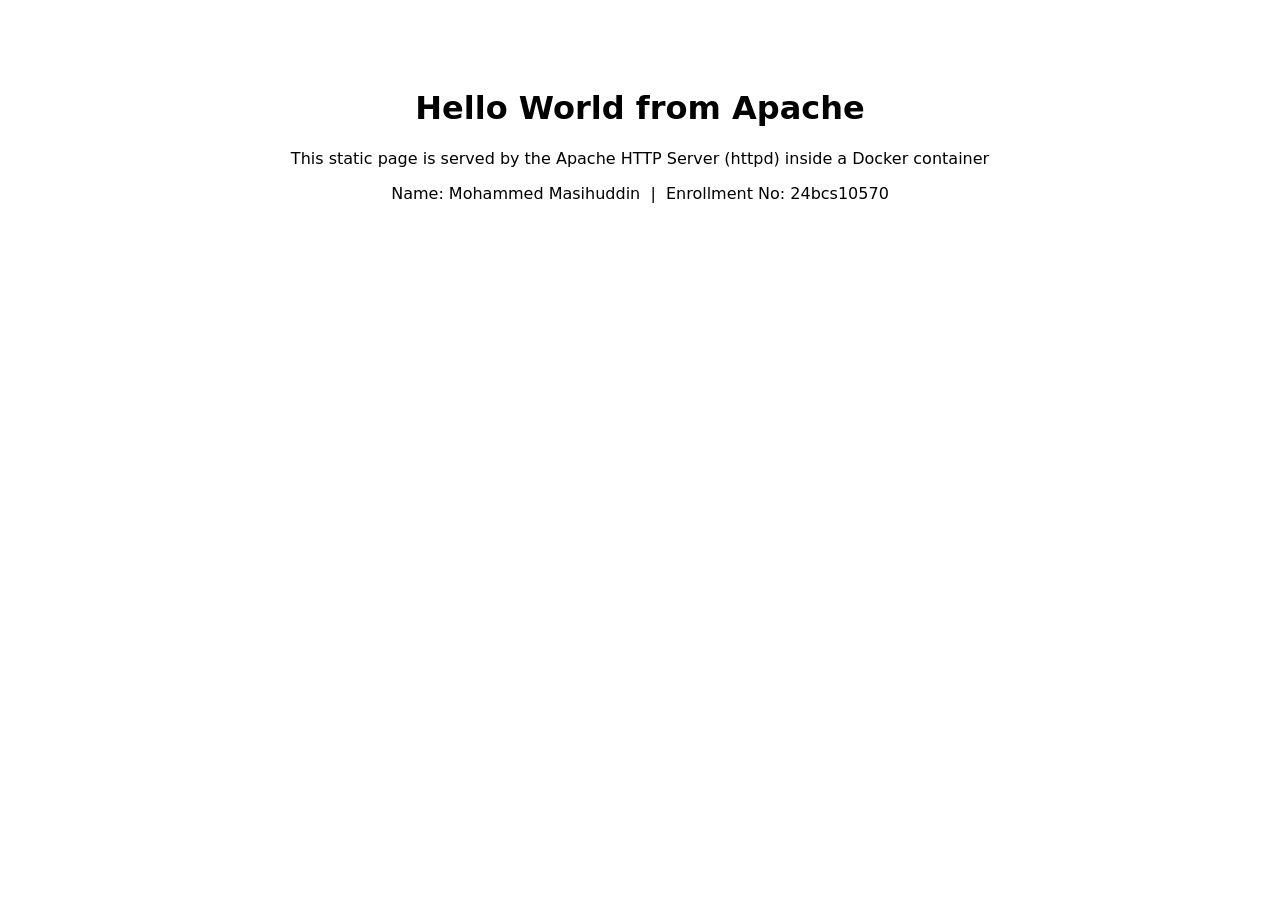
<file: Class_Assignments/Docker_Fundamental/Apache-app/index.html>
<!doctype html>
<html>
  <head>
    <title>Apache Docker App</title>
  </head>
  <body style="font-family: system-ui, sans-serif; text-align: center; padding: 60px;">
    <h1>Hello World from Apache</h1>
    <p>This static page is served by the Apache HTTP Server (httpd) inside a Docker container</p>
    <p>Name: Mohammed Masihuddin &nbsp;|&nbsp; Enrollment No: 24bcs10570</p>
  </body>
</html>
</file>
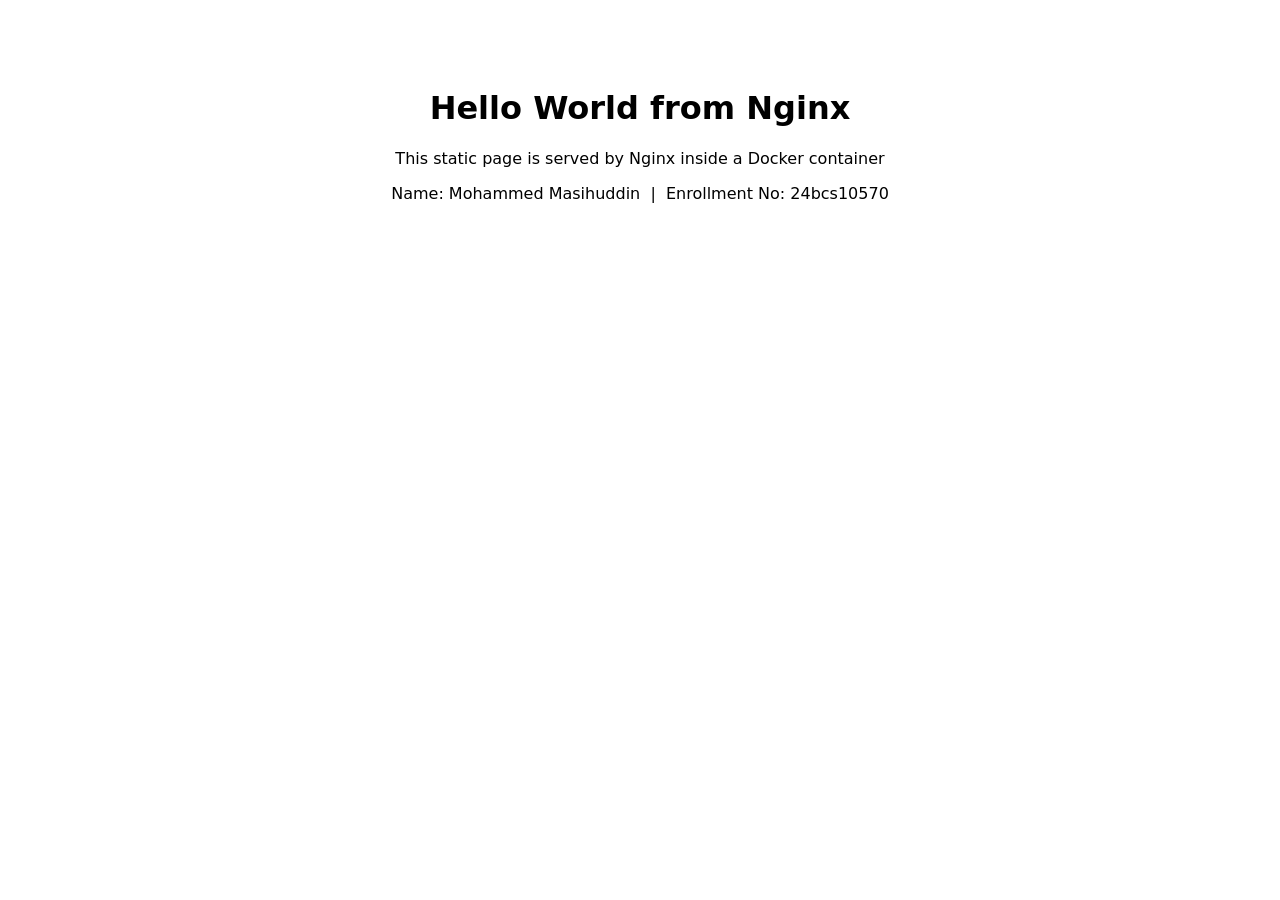
<file: Class_Assignments/Docker_Fundamental/nginx-app/index.html>
<!doctype html>
<html>
  <head>
    <title>Nginx Docker App</title>
  </head>
  <body style="font-family: system-ui, sans-serif; text-align: center; padding: 60px;">
    <h1>Hello World from Nginx</h1>
    <p>This static page is served by Nginx inside a Docker container</p>
    <p>Name: Mohammed Masihuddin &nbsp;|&nbsp; Enrollment No: 24bcs10570</p>
  </body>
</html>
</file>
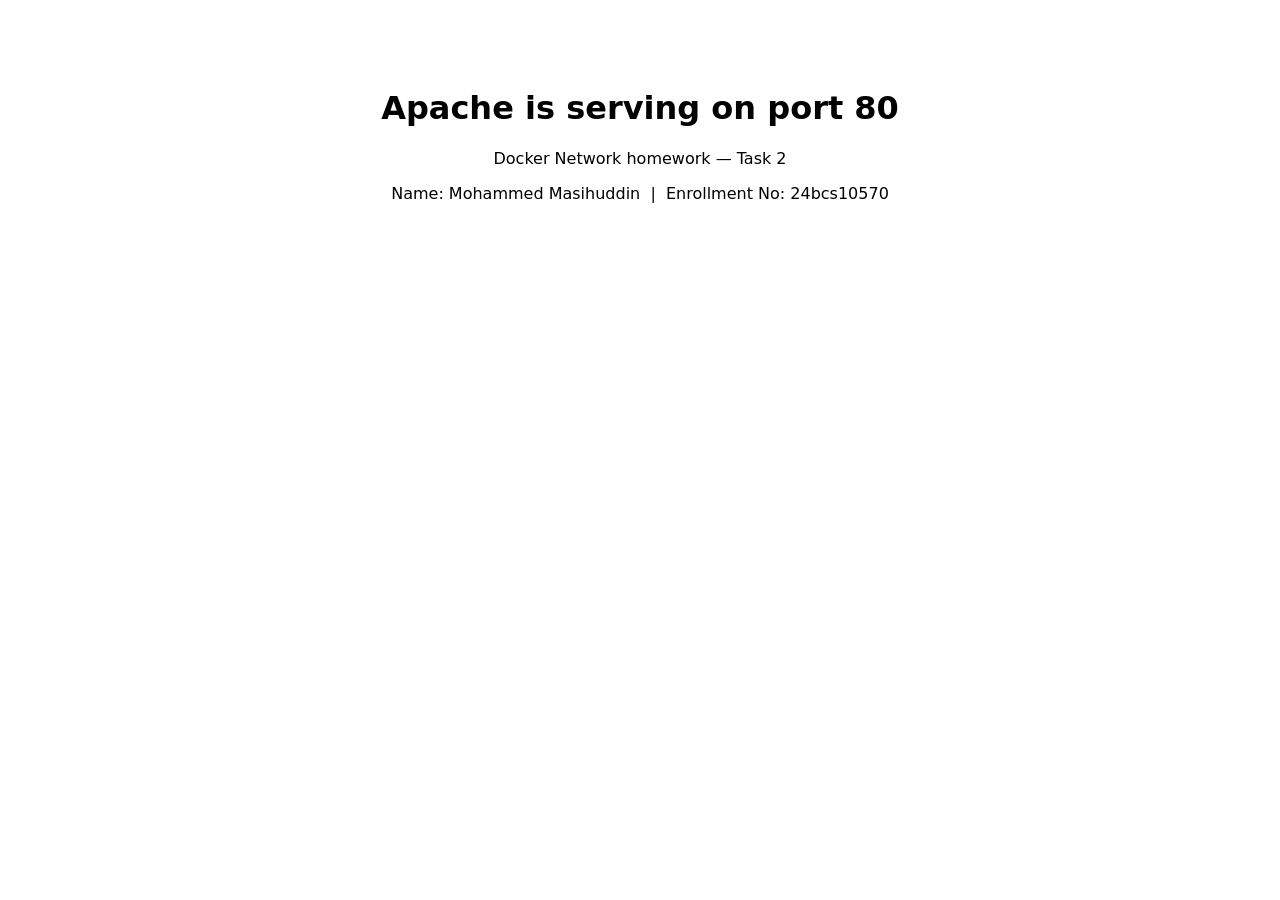
<file: Class_Assignments/Docker_Network/apache-host/index.html>
<!doctype html>
<html><head><title>Apache on port 80</title></head>
<body style="font-family: system-ui, sans-serif; text-align:center; padding:60px;">
  <h1>Apache is serving on port 80</h1>
  <p>Docker Network homework &mdash; Task 2</p>
  <p>Name: Mohammed Masihuddin &nbsp;|&nbsp; Enrollment No: 24bcs10570</p>
</body></html>
</file>
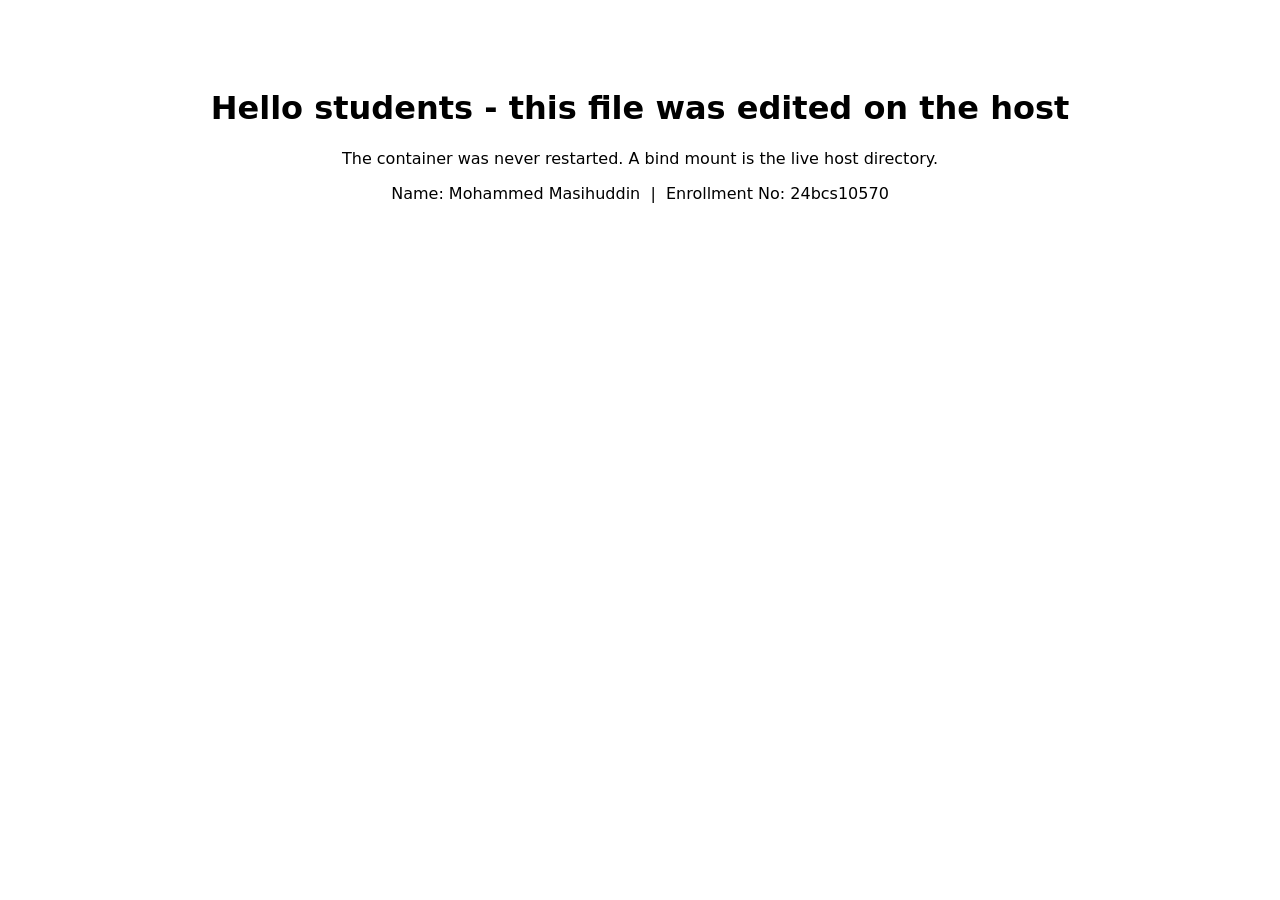
<file: Class_Assignments/Docker_Network/bindvolume/index.html>
<!doctype html>
<html>
  <head><title>Bind Mount Demo - Updated</title></head>
  <body style="font-family: system-ui, sans-serif; text-align:center; padding:60px;">
    <h1>Hello students - this file was edited on the host</h1>
    <p>The container was never restarted. A bind mount is the live host directory.</p>
    <p>Name: Mohammed Masihuddin &nbsp;|&nbsp; Enrollment No: 24bcs10570</p>
  </body>
</html>
<!-- appended from inside the container -->
</file>
